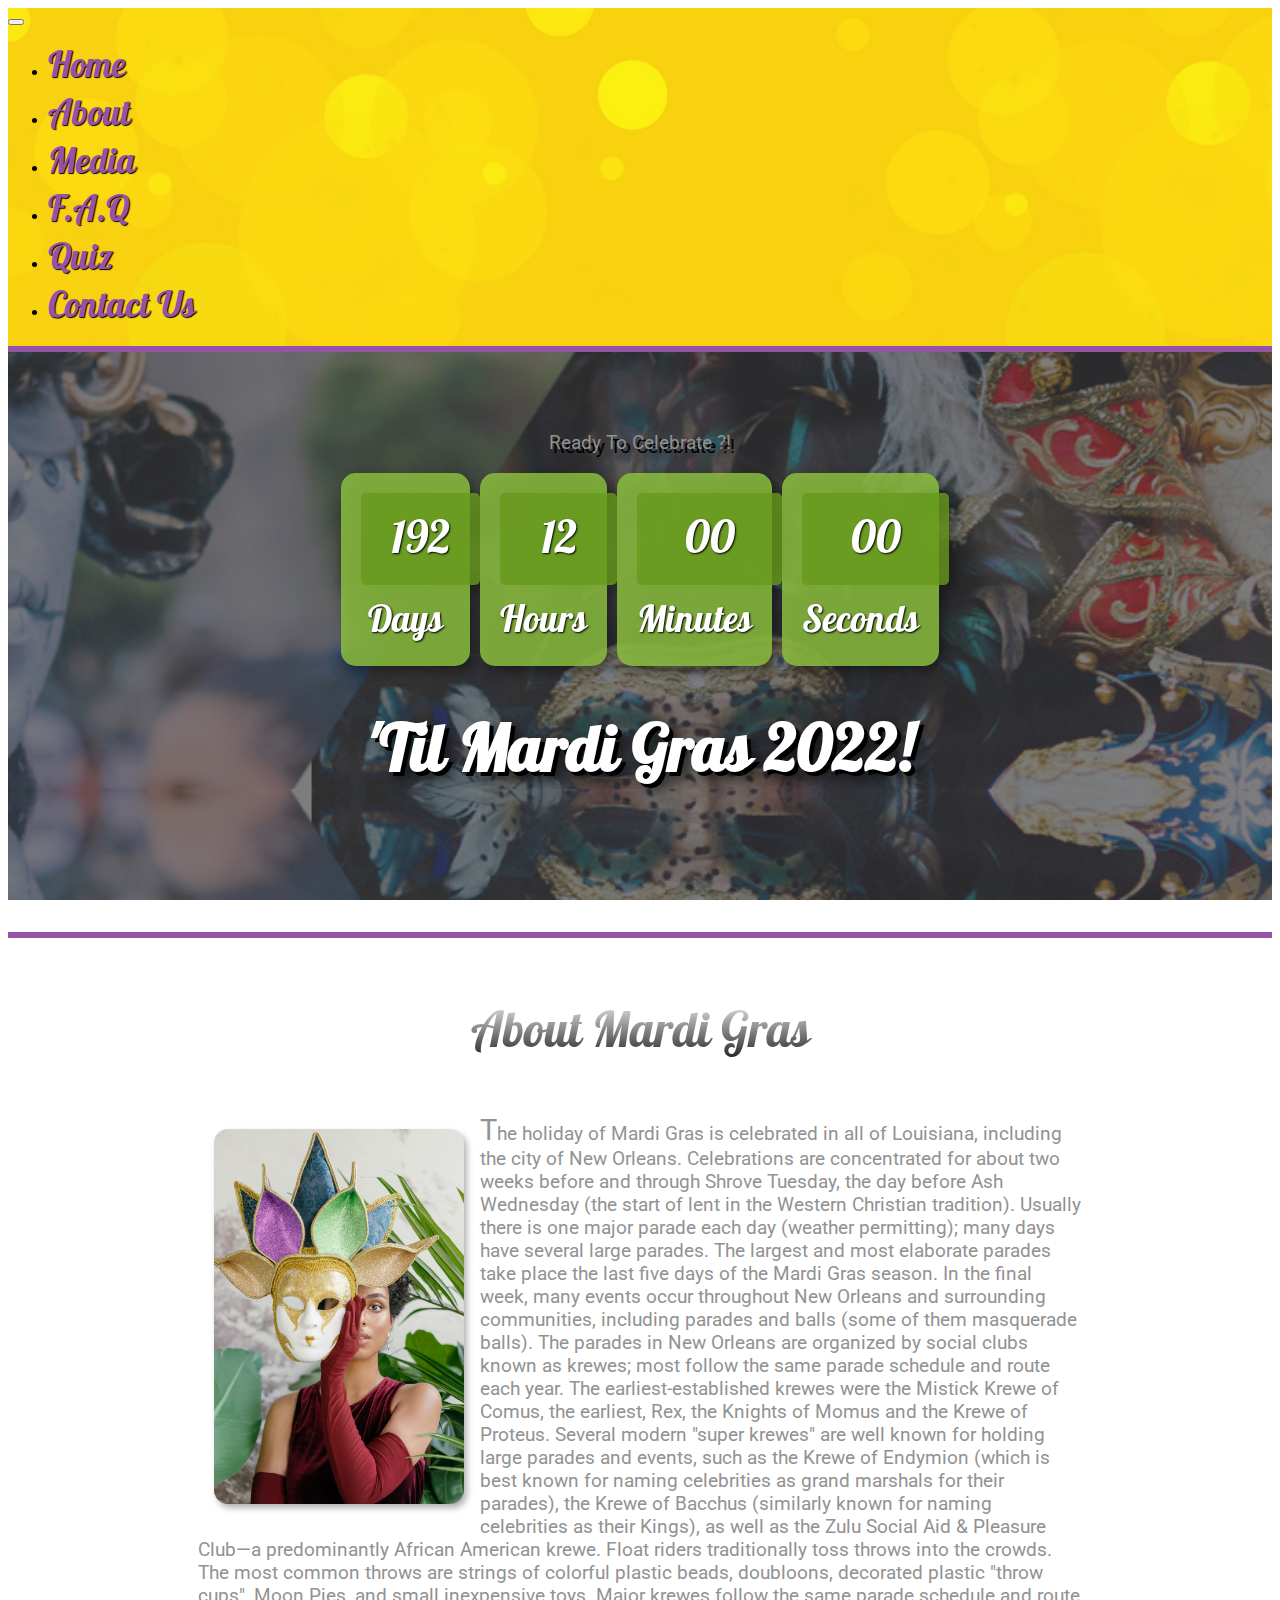
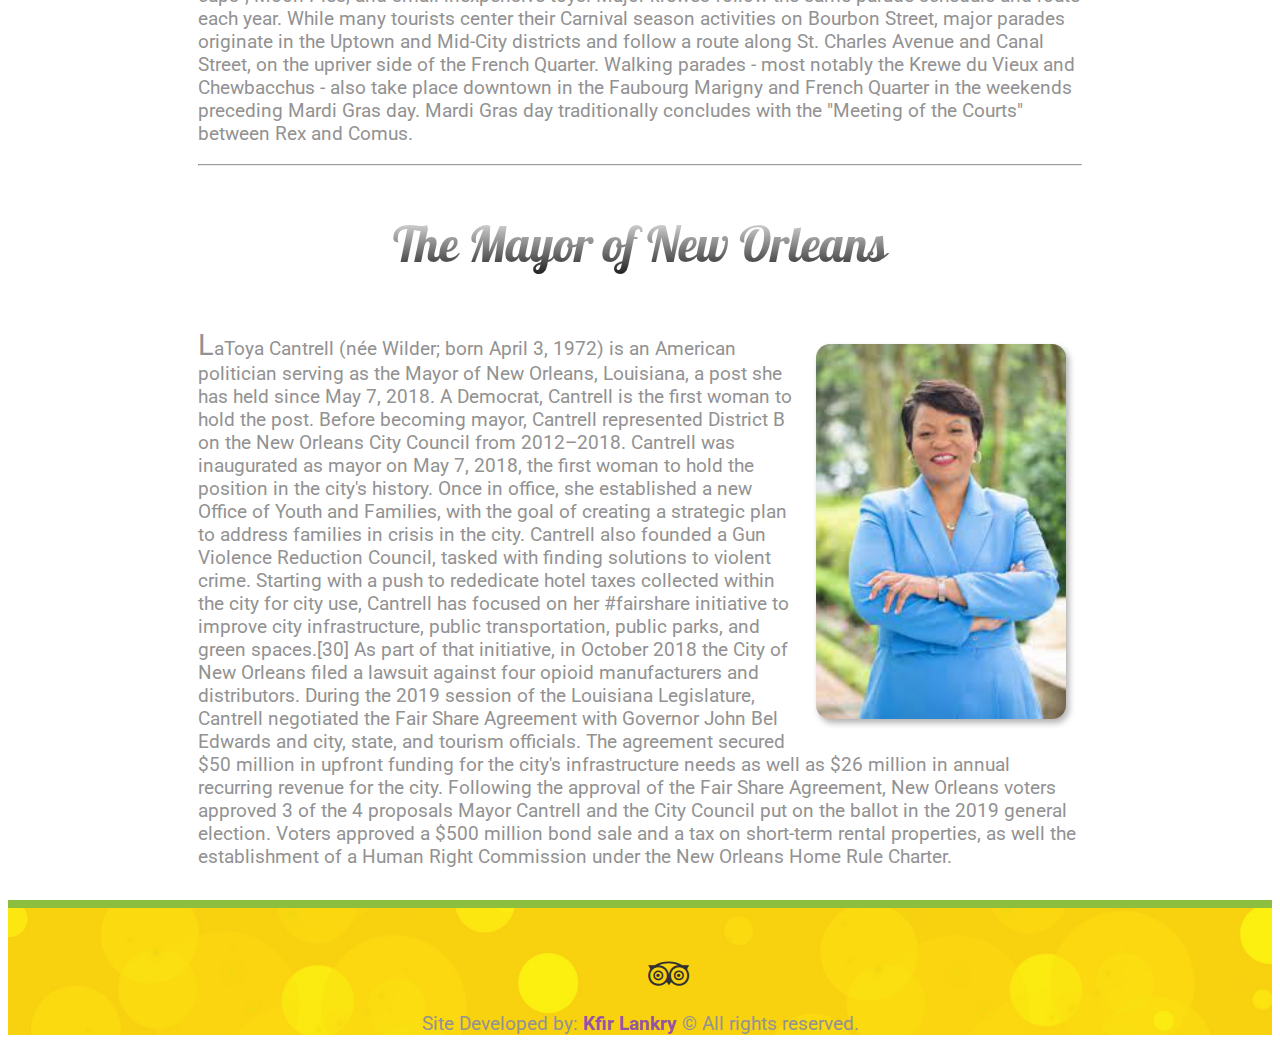
<file: about.html>
<!DOCTYPE html>
<html lang="en">
  <head>
    <meta charset="UTF-8" />
    <meta http-equiv="X-UA-Compatible" content="IE=edge" />
    <meta name="viewport" content="width=device-width, initial-scale=1.0" />
    <meta property="og:title" content="MardiGras - New Orleans." />
    <meta property="og:type" content="Website" />
    <meta
      property="og:description"
      content="The holiday of Mardi Gras is celebrated in all of Louisiana, including the city of New Orleans."
    />
    <meta
      property="og:image"
      content="https://i.ibb.co/QPJbbGK/thumbnail.jpg"
    />
    <meta property="og:url" content="https://www.mardigrasneworleans.com/" />
    <meta name="theme-color" content="#9453a6" />
    <link
      href="https://cdn.jsdelivr.net/npm/bootstrap@5.1.3/dist/css/bootstrap.min.css"
      rel="stylesheet"
      integrity="sha384-1BmE4kWBq78iYhFldvKuhfTAU6auU8tT94WrHftjDbrCEXSU1oBoqyl2QvZ6jIW3"
      crossorigin="anonymous"
    />
    <link rel="preconnect" href="https://fonts.googleapis.com" />
    <link rel="preconnect" href="https://fonts.gstatic.com" crossorigin />
    <link
      href="https://fonts.googleapis.com/css2?family=Henny+Penny&family=Pattaya&family=Roboto:wght@400;900&display=swap"
      rel="stylesheet"
    />
    <link
      rel="stylesheet"
      href="https://cdnjs.cloudflare.com/ajax/libs/font-awesome/6.1.1/css/all.min.css"
      integrity="sha512-KfkfwYDsLkIlwQp6LFnl8zNdLGxu9YAA1QvwINks4PhcElQSvqcyVLLD9aMhXd13uQjoXtEKNosOWaZqXgel0g=="
      crossorigin="anonymous"
      referrerpolicy="no-referrer"
    />
    <link
      rel="stylesheet"
      href="https://cdnjs.cloudflare.com/ajax/libs/animate.css/4.1.1/animate.min.css"
    />
    <link
      rel="stylesheet"
      href="https://maxcdn.bootstrapcdn.com/font-awesome/4.5.0/css/font-awesome.min.css"
    />
    <link rel="stylesheet" href="css/counter.css" />
    <link rel="stylesheet" href="css/about.css" />
    <link rel="icon" href="favicon.ico" type="image/x-icon" />
    <title>Mardi Gras | About</title>
  </head>

  <body class="d-flex flex-column min-vh-100">
    <!-- Navigator Bar -->
    <nav class="navbar navbar-expand-md navbar-dark bg-dark">
      <a href="index.html"
        ><img class="mardi_logo" src="images/mardi_logo.png" alt="Logo"
      /></a>
      <div class="container-fluid">
        <button
          class="navbar-toggler"
          type="button"
          data-bs-toggle="collapse"
          data-bs-target="#navbarSupportedContent"
          aria-controls="navbarSupportedContent"
          aria-expanded="false"
          aria-label="Toggle navigation"
        >
          <span class="navbar-toggler-icon"></span>
        </button>
        <div class="collapse navbar-collapse" id="navbarSupportedContent">
          <ul class="navbar-nav me-auto mb-2 mb-md-0 mx-auto nav-title">
            <li class="nav-item mx-3">
              <a class="nav-link link-color1" href="./index.html">Home</a>
            </li>
            <li class="nav-item mx-3">
              <a class="nav-link link-color2" href="./about.html">About</a>
            </li>
            <li class="nav-item mx-3">
              <a class="nav-link link-color3" href="./media.html">Media</a>
            </li>
            <li class="nav-item mx-3">
              <a class="nav-link link-color4" href="./faq.html">F.A.Q</a>
            </li>
            <li class="nav-item mx-3">
              <a class="nav-link link-color5" href="./quiz.html">Quiz</a>
            </li>
            <li class="nav-item mx-3">
              <a class="nav-link link-color5" href="./contact.html"
                >Contact Us</a
              >
            </li>
          </ul>
        </div>
      </div>
    </nav>

    <div class="counter">
      <p class="pb-3 text-white text_sahdow">Ready To Celebrate ?!</p>
      <div id="clockdiv">
        <div>
          <span class="days"></span>
          <div class="smalltext">Days</div>
        </div>
        <div>
          <span class="hours"></span>
          <div class="smalltext">Hours</div>
        </div>
        <div>
          <span class="minutes"></span>
          <div class="smalltext">Minutes</div>
        </div>
        <div>
          <span class="seconds"></span>
          <div class="smalltext">Seconds</div>
        </div>
        <h1 class="countdown_title text-white text_sahdow">
          'Til Mardi Gras 2022!
        </h1>
      </div>
    </div>

    <!-- About -->
    <section id="about">
      <p class="h1_id title_lines pt-4 pb-2"><span>About Mardi Gras</span></p>
      <div class="row">
        <div class="about-box col-lg-12">
          <img class="about_img" src="images/aboutimg1.jpg" alt="Image" />
          <p class="p_about firstletter text_align">
            The holiday of Mardi Gras is celebrated in all of Louisiana,
            including the city of New Orleans. Celebrations are concentrated for
            about two weeks before and through Shrove Tuesday, the day before
            Ash Wednesday (the start of lent in the Western Christian
            tradition). Usually there is one major parade each day (weather
            permitting); many days have several large parades. The largest and
            most elaborate parades take place the last five days of the Mardi
            Gras season. In the final week, many events occur throughout New
            Orleans and surrounding communities, including parades and balls
            (some of them masquerade balls). The parades in New Orleans are
            organized by social clubs known as krewes; most follow the same
            parade schedule and route each year. The earliest-established krewes
            were the Mistick Krewe of Comus, the earliest, Rex, the Knights of
            Momus and the Krewe of Proteus. Several modern "super krewes" are
            well known for holding large parades and events, such as the Krewe
            of Endymion (which is best known for naming celebrities as grand
            marshals for their parades), the Krewe of Bacchus (similarly known
            for naming celebrities as their Kings), as well as the Zulu Social
            Aid & Pleasure Club—a predominantly African American krewe. Float
            riders traditionally toss throws into the crowds. The most common
            throws are strings of colorful plastic beads, doubloons, decorated
            plastic "throw cups", Moon Pies, and small inexpensive toys. Major
            krewes follow the same parade schedule and route each year. While
            many tourists center their Carnival season activities on Bourbon
            Street, major parades originate in the Uptown and Mid-City districts
            and follow a route along St. Charles Avenue and Canal Street, on the
            upriver side of the French Quarter. Walking parades - most notably
            the Krewe du Vieux and Chewbacchus - also take place downtown in the
            Faubourg Marigny and French Quarter in the weekends preceding Mardi
            Gras day. Mardi Gras day traditionally concludes with the "Meeting
            of the Courts" between Rex and Comus.
          </p>
        </div>
      </div>
      <hr class="mt-5" />
      <p class="h1_id title_lines pt-4 pb-2">
        <span>The Mayor of New Orleans</span>
      </p>
      <div class="row">
        <div class="feature-box col-lg-12">
          <img
            class="about_img2"
            src="images/LaToyaCantrell.jfif"
            alt="Image"
          />
          <p class="p_about firstletter text_align">
            LaToya Cantrell (née Wilder; born April 3, 1972) is an American
            politician serving as the Mayor of New Orleans, Louisiana, a post
            she has held since May 7, 2018. A Democrat, Cantrell is the first
            woman to hold the post. Before becoming mayor, Cantrell represented
            District B on the New Orleans City Council from 2012–2018. Cantrell
            was inaugurated as mayor on May 7, 2018, the first woman to hold the
            position in the city's history. Once in office, she established a
            new Office of Youth and Families, with the goal of creating a
            strategic plan to address families in crisis in the city. Cantrell
            also founded a Gun Violence Reduction Council, tasked with finding
            solutions to violent crime. Starting with a push to rededicate hotel
            taxes collected within the city for city use, Cantrell has focused
            on her #fairshare initiative to improve city infrastructure, public
            transportation, public parks, and green spaces.[30] As part of that
            initiative, in October 2018 the City of New Orleans filed a lawsuit
            against four opioid manufacturers and distributors. During the 2019
            session of the Louisiana Legislature, Cantrell negotiated the Fair
            Share Agreement with Governor John Bel Edwards and city, state, and
            tourism officials. The agreement secured $50 million in upfront
            funding for the city's infrastructure needs as well as $26 million
            in annual recurring revenue for the city. Following the approval of
            the Fair Share Agreement, New Orleans voters approved 3 of the 4
            proposals Mayor Cantrell and the City Council put on the ballot in
            the 2019 general election. Voters approved a $500 million bond sale
            and a tax on short-term rental properties, as well the establishment
            of a Human Right Commission under the New Orleans Home Rule Charter.
          </p>
        </div>
      </div>
    </section>

    <!-- Footer Wave -->

    <div class="footerwave">
      <!-- <img class="wave" src="images/yellow_wave.svg" alt="Image"> -->
    </div>

    <!-- Footer -->
    <footer class="footer pb-4 mt-auto">
      <a
        class="link"
        target="_blank"
        href="https://www.facebook.com/MardiGrasNewOrleans"
        ><i class="socials fab fa-facebook fa-2x px-1"></i
      ></a>
      <a
        class="link"
        target="_blank"
        href="https://www.instagram.com/mardigrasneworleans/"
        ><i class="socials fab fa-instagram fa-2x px-1"></i
      ></a>
      <a class="link" target="_blank" href="https://twitter.com/MardiGrasNOLA"
        ><i class="socials fab fa-twitter fa-2x px-1"></i
      ></a>
      <a
        class="link"
        target="_blank"
        href="https://www.tripadvisor.com/Profile/MardiGrasNOLA"
        ><i class="socials fa fa-tripadvisor fa-2x px-1"></i
      ></a>
      <a
        class="link"
        target="_blank"
        href="mailto:press@mardigrasneworleans.com"
        ><i class="socials fas fa-envelope fa-2x px-1 mb-4"></i
      ></a>
      <p class="text-black">
        Site Developed by:
        <strong>
          <a href="https://kfirlankry.netlify.app/" target="_blank"
            >Kfir Lankry</a
          ></strong
        >
        © All rights reserved.
      </p>
    </footer>

    <!-- Back To Top Btn -->
    <button onclick="topFunction()" id="myBtn" title="Go to top">
      <i class="fa-solid fa-angle-up fa-1x"></i>
    </button>

    <!-- Javascript -->
    <script
      src="https://cdn.jsdelivr.net/npm/bootstrap@5.1.3/dist/js/bootstrap.bundle.min.js"
      integrity="sha384-ka7Sk0Gln4gmtz2MlQnikT1wXgYsOg+OMhuP+IlRH9sENBO0LRn5q+8nbTov4+1p"
      crossorigin="anonymous"
    ></script>
    <script src="js/counter.js"></script>
    <script src="js/backtotop.js"></script>
  </body>
</html>
</file>
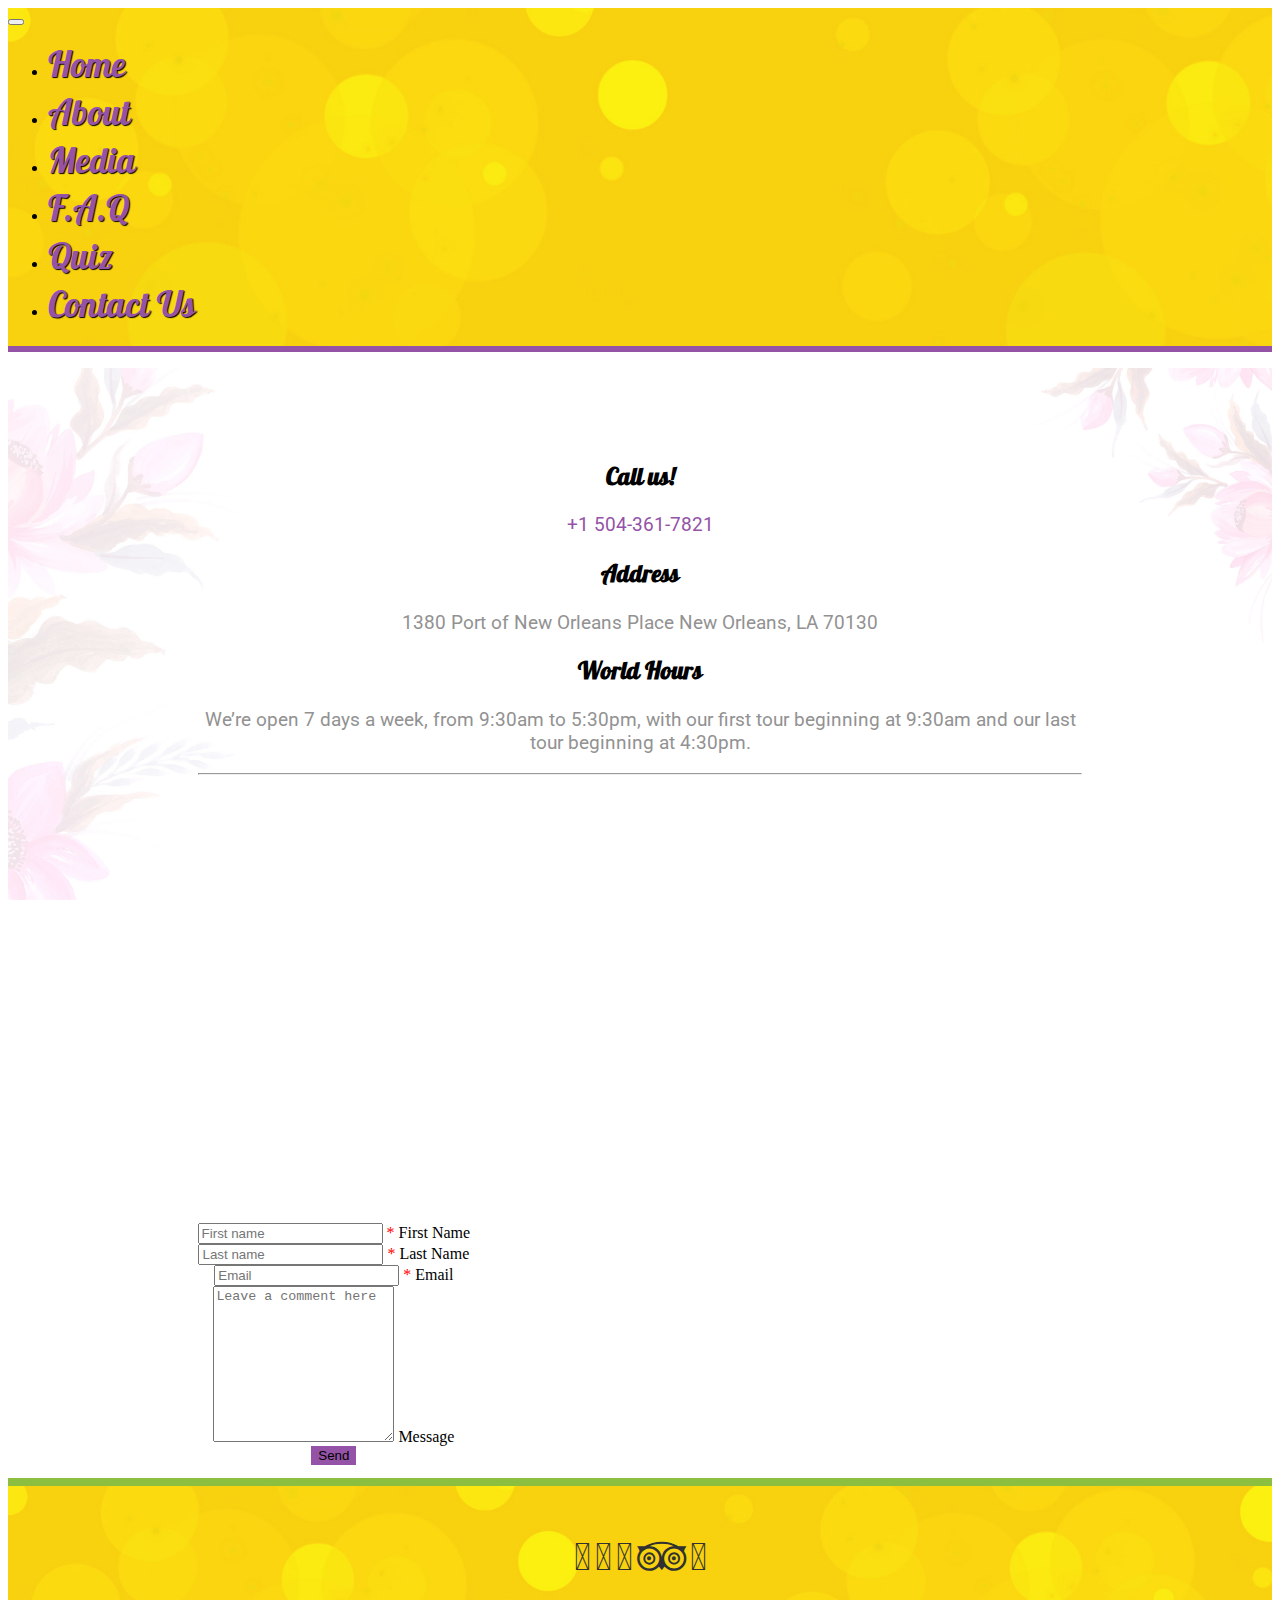
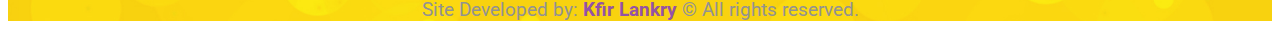
<file: contact.html>
<!DOCTYPE html>
<html lang="en">

<head>
    <meta charset="UTF-8" />
    <meta http-equiv="X-UA-Compatible" content="IE=edge" />
    <meta name="viewport" content="width=device-width, initial-scale=1.0" />
    <meta property="og:title" content="MardiGras - New Orleans.">
    <meta property="og:type" content="Website" />
    <meta property="og:description"
        content="The holiday of Mardi Gras is celebrated in all of Louisiana, including the city of New Orleans.">
    <meta property="og:image" content="https://i.ibb.co/Js1khrZ/thumbnail.jpg">
    <meta property="og:url" content="https://www.mardigrasneworleans.com/">
    <meta name="theme-color" content="#9453a6" />
    <link href="https://cdn.jsdelivr.net/npm/bootstrap@5.1.3/dist/css/bootstrap.min.css" rel="stylesheet"
        integrity="sha384-1BmE4kWBq78iYhFldvKuhfTAU6auU8tT94WrHftjDbrCEXSU1oBoqyl2QvZ6jIW3" crossorigin="anonymous" />
    <link rel="preconnect" href="https://fonts.googleapis.com">
    <link rel="preconnect" href="https://fonts.gstatic.com" crossorigin>
    <link
        href="https://fonts.googleapis.com/css2?family=Henny+Penny&family=Pattaya&family=Roboto:wght@400;900&display=swap"
        rel="stylesheet">
    <link rel="stylesheet" href="https://cdnjs.cloudflare.com/ajax/libs/font-awesome/6.1.1/css/all.min.css"
        integrity="sha512-KfkfwYDsLkIlwQp6LFnl8zNdLGxu9YAA1QvwINks4PhcElQSvqcyVLLD9aMhXd13uQjoXtEKNosOWaZqXgel0g=="
        crossorigin="anonymous" referrerpolicy="no-referrer" />
    <link rel="stylesheet" href="https://cdnjs.cloudflare.com/ajax/libs/animate.css/4.1.1/animate.min.css" />
    <link rel="stylesheet" href="https://maxcdn.bootstrapcdn.com/font-awesome/4.5.0/css/font-awesome.min.css">
    <link rel="stylesheet" href="css/contact.css" />
    <link rel="icon" href="favicon.ico" type="image/x-icon">
    <title>Mardi Gras | Contact Us</title>
</head>

<body class="d-flex flex-column min-vh-100">
    <!-- Navigator Bar -->
    <nav class="navbar navbar-expand-md navbar-dark bg-dark">
        <a href="index.html"><img class="mardi_logo" src="images/mardi_logo.png" alt="Logo"></a>
        <div class="container-fluid">
            <button class="navbar-toggler" type="button" data-bs-toggle="collapse"
                data-bs-target="#navbarSupportedContent" aria-controls="navbarSupportedContent" aria-expanded="false"
                aria-label="Toggle navigation">
                <span class="navbar-toggler-icon"></span>
            </button>
            <div class="collapse navbar-collapse" id="navbarSupportedContent">
                <ul class="navbar-nav me-auto mb-2 mb-md-0 mx-auto nav-title">
                    <li class="nav-item mx-3">
                        <a class="nav-link link-color1" href="./index.html">Home</a>
                    </li>
                    <li class="nav-item mx-3">
                        <a class="nav-link link-color2" href="./about.html">About</a>
                    </li>
                    <li class="nav-item mx-3">
                        <a class="nav-link link-color3" href="./media.html">Media</a>
                    </li>
                    <li class="nav-item mx-3">
                        <a class="nav-link link-color4" href="./faq.html">F.A.Q</a>
                    </li>
                    <li class="nav-item mx-3">
                        <a class="nav-link link-color5" href="./quiz.html">Quiz</a>
                    </li>
                    <li class="nav-item mx-3">
                        <a class="nav-link link-color5" href="./contact.html">Contact Us</a>
                    </li>
                </ul>
            </div>
        </div>
    </nav>


    <!-- Other Ways to Contact -->
    <section id="contact" class="pb-5">
        <div class="container">
            <div class="contactfeatures text_align">
                <div class="contact_form pt-5">
                    <div class="row">
                        <div class="col-lg-4 col-md-6 col-sm-12 pb-4">
                            <h1><i class="fa-solid fa-phone"></i></h1>
                            <h2>Call us!</h2>
                            <a href="tel:+1 504-361-7821">+1 504-361-7821</a>
                        </div>
                        <div class="col-lg-4 col-md-6 col-sm-12">
                            <h1><i class="fa-solid fa-location-dot"></i></h1>
                            <h2>Address</h2>
                            <p>1380 Port of New Orleans Place
                                New Orleans, LA 70130</p>
                        </div>
                        <div class="col-lg-4 col-md-12 col-sm-12">
                            <h1><i class="fa-solid fa-regular fa-clock"></i></h1>
                            <h2>World Hours</h2>
                            <p>
                                We’re open 7 days a week, from 9:30am to 5:30pm, with our first tour beginning at 9:30am
                                and our last tour beginning at 4:30pm.
                            </p>
                        </div>
                    </div>
                </div>
            </div>
        </div>

        <hr>

        <!-- Contact form -->
        <div class="container pb-5 pt-2">
            <div class="row">
                <div class="map col-lg-6 col-md-12 pt-4">
                    <iframe class="googlemap"
                        src="https://www.google.com/maps/embed?pb=!1m18!1m12!1m3!1d3456.8597823910904!2d-90.071343684887!3d29.954711581915166!2m3!1f0!2f0!3f0!3m2!1i1024!2i768!4f13.1!3m3!1m2!1s0x8620a611d6a2855d%3A0xb6d817d06be158bd!2sBourbon%20St%2C%20New%20Orleans%2C%20LA%2C%20USA!5e0!3m2!1sen!2sil!4v1651733132866!5m2!1sen!2sil"
                        width="600" height="460" style="border:0;" allowfullscreen="" loading="lazy"
                        referrerpolicy="no-referrer-when-downgrade"></iframe>
                </div>
                <hr class="responsive_hr mt-5">
                <div class="contact-box col-lg-6 col-md-12">
                    <div class="container">
                        <form action="" class="mt-4">
                            <div class="form-floating mb-3 ">
                                <input type="text" class="form-control firstname" id="floatingInput"
                                    placeholder="First name" required>
                                <label for="floatingInput"><span class="red_color">*</span> First Name</label>
                            </div>
                            <div class="form-floating mb-3 ">
                                <input type="text" class="form-control lastname" id="floatingInput"
                                    placeholder="Last name" required>
                                <label for="floatingInput"><span class="red_color">*</span> Last Name</label>
                            </div>
                            <div class="form-floating">
                                <input type="email" class="form-control" id="floatingEmail" placeholder="Email">
                                <label for="floatingEmail"><span class="red_color">*</span> Email</label>
                            </div>
                            <div class="form-floating">
                                <textarea id="text" class="form-control text_area_height mt-4"
                                    placeholder="Leave a comment here" id="floatingTextarea2"></textarea>
                                <label for="floatingTextarea2">Message</label>
                            </div>
                            <button id="submit" type="button" onclick="contactClick(event)"
                                class="btn _btn btn-primary mt-4 w-100">Send</button>
                        </form>
                    </div>
                </div>
            </div>
    </section>
    </div>

    <!-- Footer -->
    <footer class="footer pb-4 mt-auto">
        <a class="link" target="_blank" href="https://www.facebook.com/MardiGrasNewOrleans"><i
                class="socials fab fa-facebook fa-2x px-1"></i></a>
        <a class="link" target="_blank" href="https://www.instagram.com/mardigrasneworleans/"><i
                class="socials fab fa-instagram fa-2x px-1"></i></a>
        <a class="link" target="_blank" href="https://twitter.com/MardiGrasNOLA"><i
                class="socials fab fa-twitter fa-2x px-1"></i></a>
        <a class="link" target="_blank" href="https://www.tripadvisor.com/Profile/MardiGrasNOLA"><i
                class="socials fa fa-tripadvisor fa-2x px-1"></i></a>
        <a class="link" target="_blank" href="mailto:press@mardigrasneworleans.com"><i
                class="socials fas fa-envelope fa-2x px-1 mb-4"></i></a>
        <p class="text-black">Site Developed by: <strong> <a href="https://kfirlankry.netlify.app/" target="_blank">Kfir
                    Lankry</a></strong> © All rights reserved.</p>
    </footer>
    <!-- Back To Top Btn -->
    <button onclick="topFunction()" id="myBtn" title="Go to top">
        <i class="fa-solid fa-angle-up fa-1x"></i>
    </button>

    <!-- Javascript -->
    <script src="https://cdn.jsdelivr.net/npm/bootstrap@5.1.3/dist/js/bootstrap.bundle.min.js"
        integrity="sha384-ka7Sk0Gln4gmtz2MlQnikT1wXgYsOg+OMhuP+IlRH9sENBO0LRn5q+8nbTov4+1p"
        crossorigin="anonymous"></script>

    <script src="js/contact.js"></script>
    <script src="js/backtotop.js"></script>
</body>

</html>
</file>
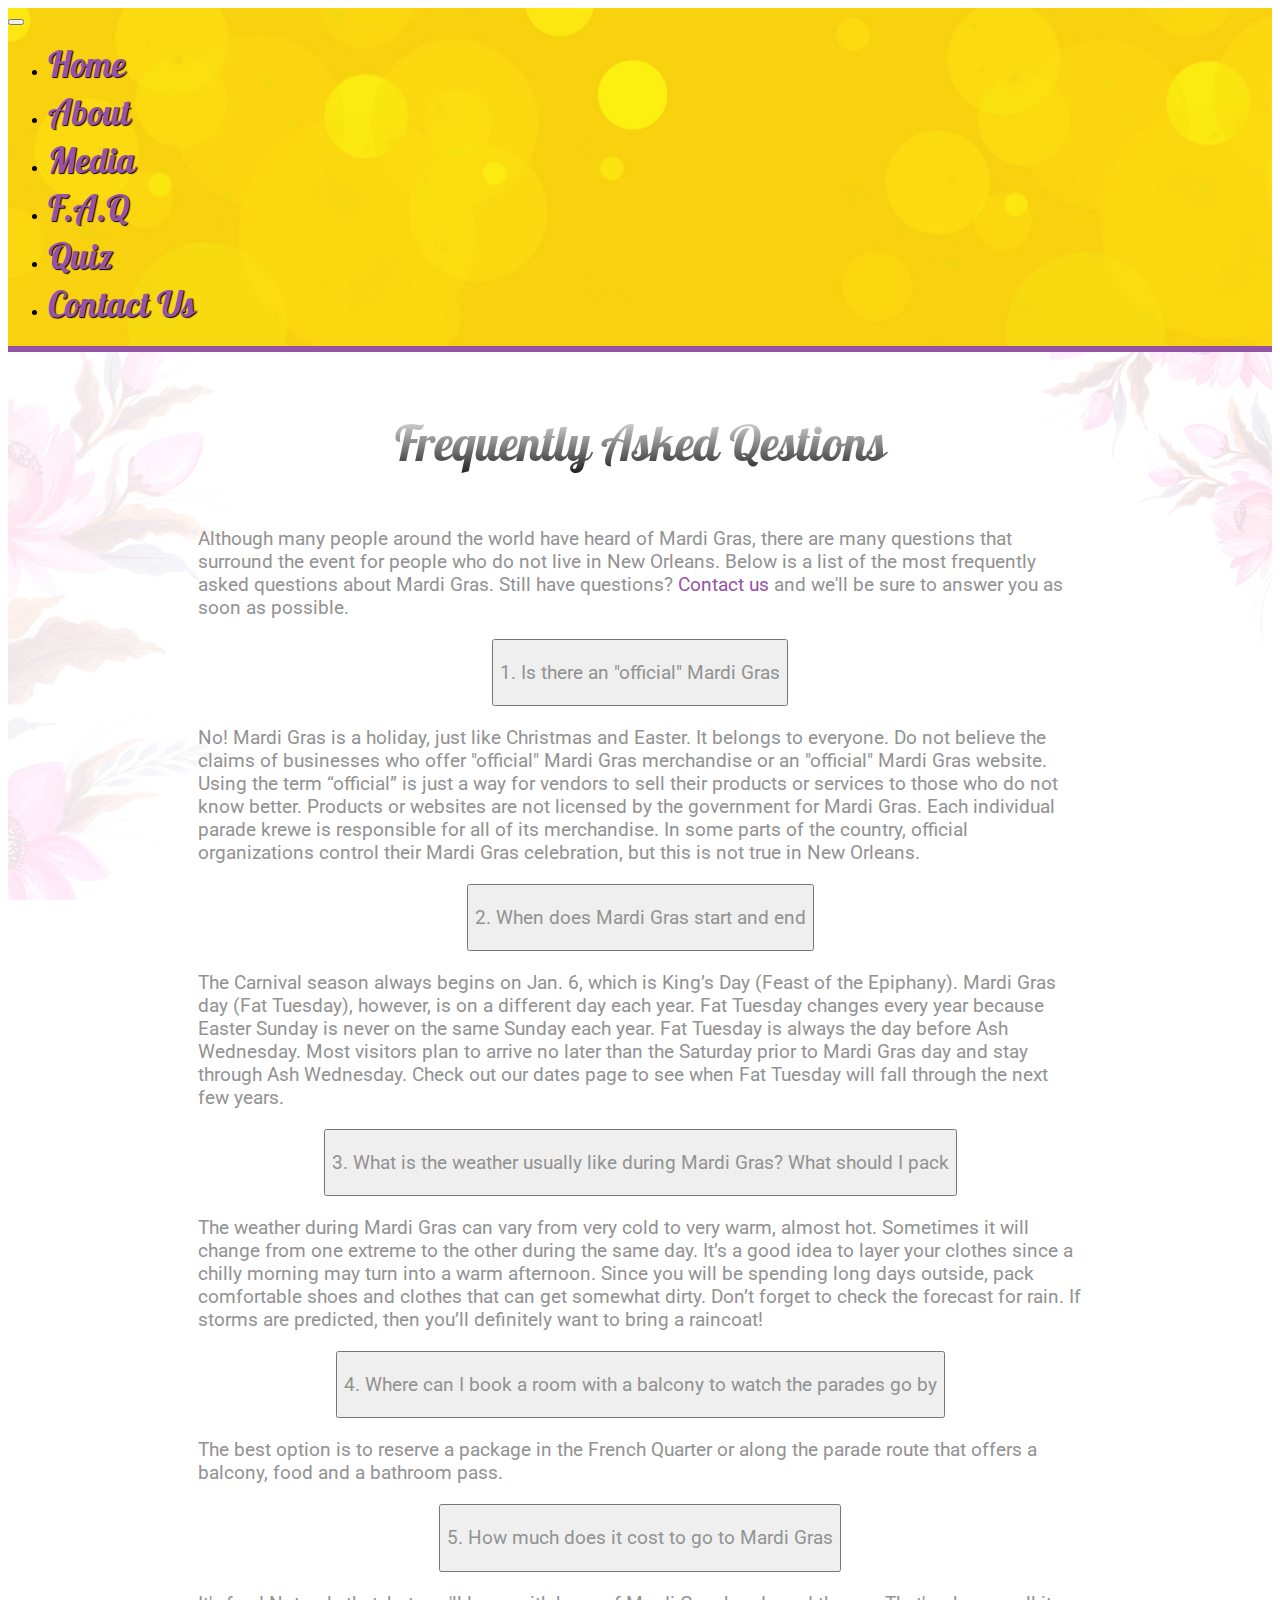
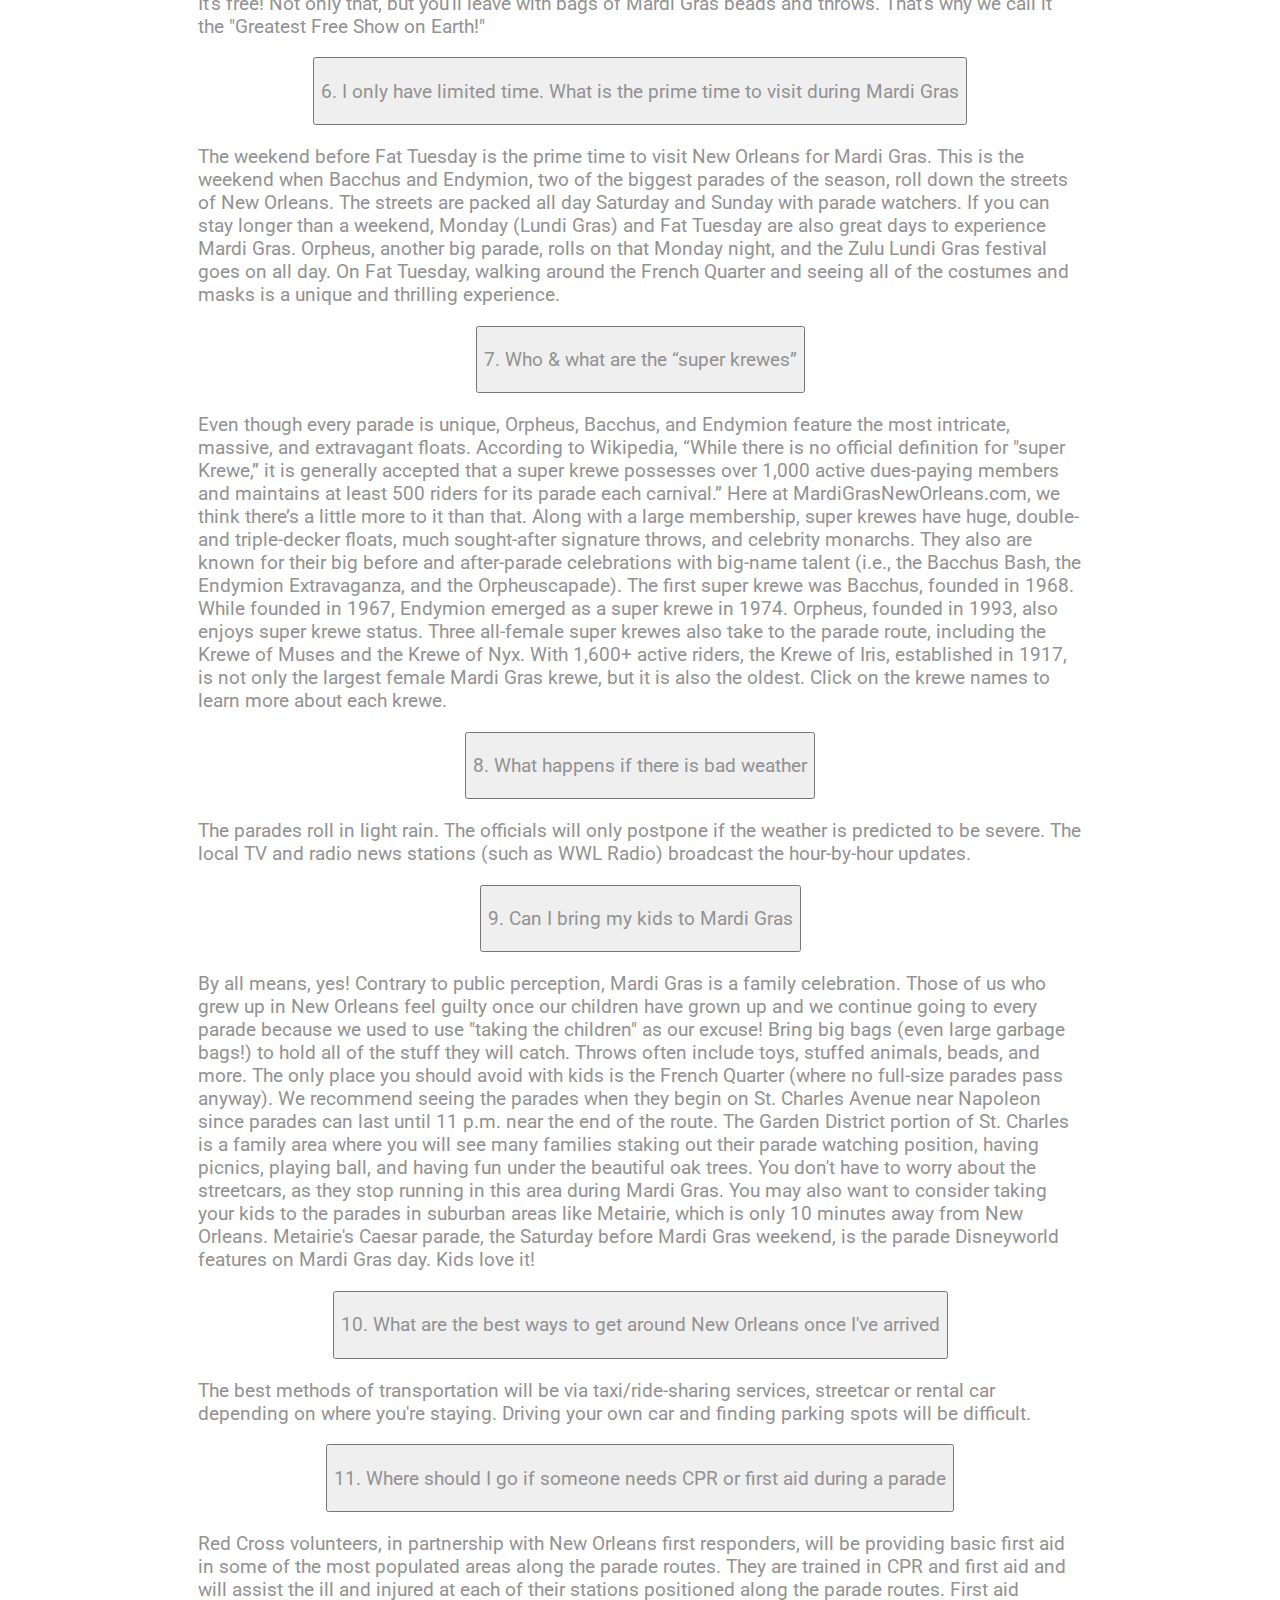
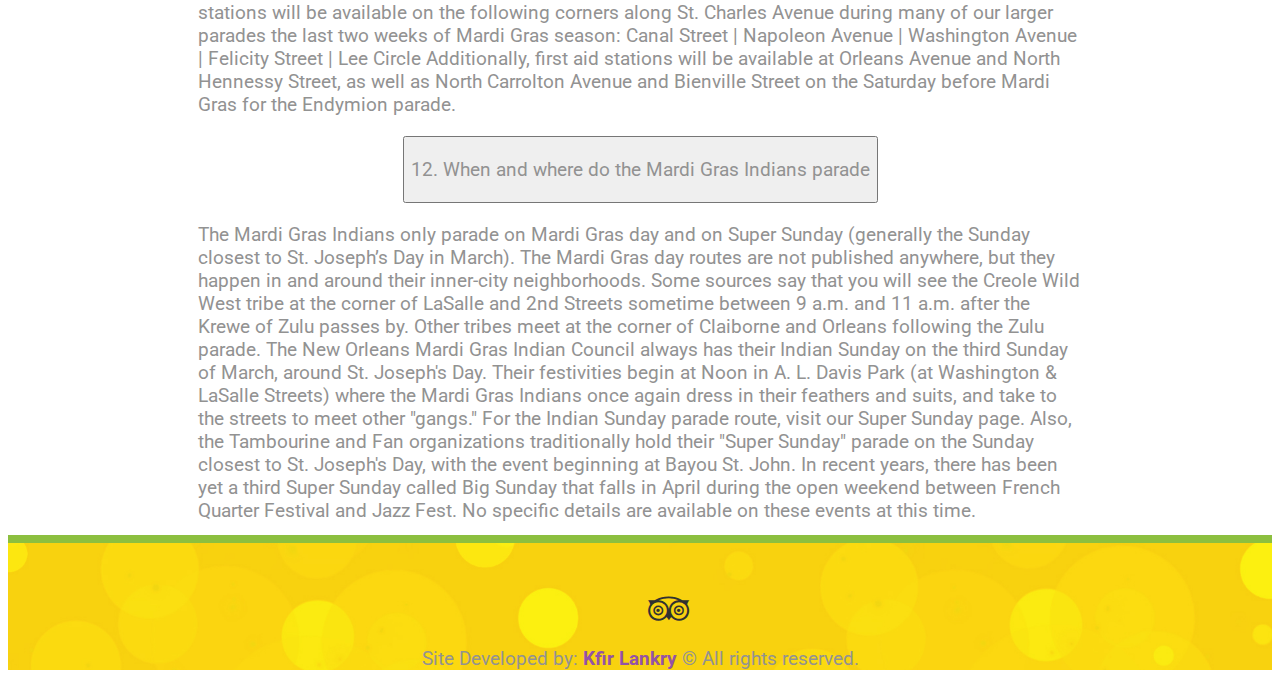
<file: faq.html>
<!DOCTYPE html>
<html lang="en">

<head>
  <meta charset="UTF-8" />
  <meta http-equiv="X-UA-Compatible" content="IE=edge" />
  <meta name="viewport" content="width=device-width, initial-scale=1.0" />
  <meta property="og:title" content="MardiGras - New Orleans.">
  <meta property="og:type" content="Website" />
  <meta property="og:description"
    content="The holiday of Mardi Gras is celebrated in all of Louisiana, including the city of New Orleans.">
  <meta property="og:image" content="https://i.ibb.co/QPJbbGK/thumbnail.jpg">
  <meta property="og:url" content="https://www.mardigrasneworleans.com/">
  <meta name="theme-color" content="#9453a6" />
  <link href="https://cdn.jsdelivr.net/npm/bootstrap@5.1.3/dist/css/bootstrap.min.css" rel="stylesheet"
    integrity="sha384-1BmE4kWBq78iYhFldvKuhfTAU6auU8tT94WrHftjDbrCEXSU1oBoqyl2QvZ6jIW3" crossorigin="anonymous" />
  <link rel="preconnect" href="https://fonts.googleapis.com">
  <link rel="preconnect" href="https://fonts.gstatic.com" crossorigin>
  <link
    href="https://fonts.googleapis.com/css2?family=Henny+Penny&family=Pattaya&family=Roboto:wght@400;900&display=swap"
    rel="stylesheet">
  <link rel="stylesheet" href="https://cdnjs.cloudflare.com/ajax/libs/font-awesome/6.1.1/css/all.min.css"
    integrity="sha512-KfkfwYDsLkIlwQp6LFnl8zNdLGxu9YAA1QvwINks4PhcElQSvqcyVLLD9aMhXd13uQjoXtEKNosOWaZqXgel0g=="
    crossorigin="anonymous" referrerpolicy="no-referrer" />
  <link rel="stylesheet" href="https://cdnjs.cloudflare.com/ajax/libs/animate.css/4.1.1/animate.min.css" />
  <link rel="stylesheet" href="https://maxcdn.bootstrapcdn.com/font-awesome/4.5.0/css/font-awesome.min.css">
  <link rel="stylesheet" href="css/faq.css" />
  <link rel="icon" href="favicon.ico" type="image/x-icon">
  <title>Mardi Gras | F.A.Q</title>
</head>

<body class="d-flex flex-column min-vh-100">
  <!-- Navigator Bar -->
  <nav class="navbar navbar-expand-md navbar-dark bg-dark">
    <a href="index.html"><img class="mardi_logo" src="images/mardi_logo.png" alt="Logo"></a>
    <div class="container-fluid">
      <button class="navbar-toggler" type="button" data-bs-toggle="collapse" data-bs-target="#navbarSupportedContent"
        aria-controls="navbarSupportedContent" aria-expanded="false" aria-label="Toggle navigation">
        <span class="navbar-toggler-icon"></span>
      </button>
      <div class="collapse navbar-collapse" id="navbarSupportedContent">
        <ul class="navbar-nav me-auto mb-2 mb-md-0 mx-auto nav-title">
          <li class="nav-item mx-3">
            <a class="nav-link link-color1" href="./index.html">Home</a>
          </li>
          <li class="nav-item mx-3">
            <a class="nav-link link-color2" href="./about.html">About</a>
          </li>
          <li class="nav-item mx-3">
            <a class="nav-link link-color3" href="./media.html">Media</a>
          </li>
          <li class="nav-item mx-3">
            <a class="nav-link link-color4" href="./faq.html">F.A.Q</a>
          </li>
          <li class="nav-item mx-3">
            <a class="nav-link link-color5" href="./quiz.html">Quiz</a>
          </li>
          <li class="nav-item mx-3">
            <a class="nav-link link-color5" href="./contact.html">Contact Us</a>
          </li>
        </ul>
      </div>
    </div>
  </nav>



  <!-- FAQ Accordion -->
  <section id="faq" class="pb-5">
    <p class="h1_id title_lines pt-4 pb-2"><span>Frequently Asked Qestions</span></p>
    <p class="text_align grey_color">Although many people around the world have heard of Mardi
      Gras, there are many
      questions that surround the event
      for people who do not live in New Orleans. Below is a list of the most frequently asked questions about Mardi
      Gras. Still have questions? <a href="contact.html">Contact us</a> and we'll be sure to answer you as soon as
      possible.</p>
    <div class="row">
      <div class="faq-box col-lg-12">

        <div class="accordion .accordion-flush" id="accordionFlushExample">
          <div class="accordion-item">
            <h2 class="accordion-header" id="flush-headingOne">
              <button class="accordion-button collapsed" type="button" data-bs-toggle="collapse"
                data-bs-target="#flush-collapseOne" aria-expanded="false" aria-controls="flush-collapseOne">
                <p> 1. Is there an "official" Mardi Gras <i class="fa-regular fa-circle-question"></i></p>
              </button>
            </h2>
            <div id="flush-collapseOne" class="accordion-collapse collapse" aria-labelledby="flush-headingOne"
              data-bs-parent="#accordionFlushExample">
              <div class="accordion-body text_align font_size grey_color">No!
                Mardi Gras is a holiday, just like Christmas and Easter. It belongs to everyone. Do not believe the
                claims of businesses who offer "official" Mardi Gras merchandise or an "official" Mardi Gras website.
                Using the term “official” is just a way for vendors to sell their products or services to those who do
                not know better. Products or websites are not licensed by the government for Mardi Gras. Each individual
                parade krewe is responsible for all of its merchandise. In some parts of the country, official
                organizations control their Mardi Gras celebration, but this is not true in New Orleans.

              </div>
            </div>
          </div>
          <div class="accordion-item">
            <h2 class="accordion-header" id="flush-headingTwo">
              <button class="accordion-button collapsed" type="button" data-bs-toggle="collapse"
                data-bs-target="#flush-collapseTwo" aria-expanded="false" aria-controls="flush-collapseTwo">
                <p>2. When does Mardi Gras start and end <i class="fa-regular fa-circle-question"></i></p>
              </button>
            </h2>
            <div id="flush-collapseTwo" class="accordion-collapse collapse" aria-labelledby="flush-headingTwo"
              data-bs-parent="#accordionFlushExample">
              <div class="accordion-body text_align font_size grey_color">
                The Carnival season always begins on Jan. 6, which is King’s Day (Feast of the Epiphany). Mardi Gras day
                (Fat Tuesday), however, is on a different day each year.

                Fat Tuesday changes every year because Easter Sunday is never on the same Sunday each year. Fat Tuesday
                is always the day before Ash Wednesday.

                Most visitors plan to arrive no later than the Saturday prior to Mardi Gras day and stay through Ash
                Wednesday. Check out our dates page to see when Fat Tuesday will fall through the next few years.</div>
            </div>
          </div>
          <div class="accordion-item">
            <h2 class="accordion-header" id="flush-headingThree">
              <button class="accordion-button collapsed" type="button" data-bs-toggle="collapse"
                data-bs-target="#flush-collapseThree" aria-expanded="false" aria-controls="flush-collapseThree">
                <p>3. What is the weather usually like during Mardi Gras? What should I pack <i
                    class="fa-regular fa-circle-question"></i></p>
              </button>
            </h2>
            <div id="flush-collapseThree" class="accordion-collapse collapse" aria-labelledby="flush-headingThree"
              data-bs-parent="#accordionFlushExample">
              <div class="accordion-body text_align font_size grey_color">The
                weather during Mardi Gras can vary from very cold to very warm, almost hot. Sometimes it will change
                from one extreme to the other during the same day. It’s a good idea to layer your clothes since a chilly
                morning may turn into a warm afternoon.

                Since you will be spending long days outside, pack comfortable shoes and clothes that can get somewhat
                dirty. Don’t forget to check the forecast for rain. If storms are predicted, then you’ll definitely want
                to bring a raincoat!</div>
            </div>
          </div>
          <div class="accordion-item">
            <h2 class="accordion-header" id="flush-headingFour">
              <button class="accordion-button collapsed" type="button" data-bs-toggle="collapse"
                data-bs-target="#flush-collapseFour" aria-expanded="false" aria-controls="flush-collapseFour">
                <p>4. Where can I book a room with a balcony to watch the parades go by <i
                    class="fa-regular fa-circle-question"></i></p>
              </button>
            </h2>
            <div id="flush-collapseFour" class="accordion-collapse collapse" aria-labelledby="flush-headingFour"
              data-bs-parent="#accordionFlushExample">
              <div class="accordion-body text_align font_size grey_color">The best
                option is to reserve a package in the French Quarter or along the parade route that offers a balcony,
                food and a bathroom pass.</div>
            </div>
          </div>
          <div class="accordion-item">
            <h2 class="accordion-header" id="flush-headingFive">
              <button class="accordion-button collapsed" type="button" data-bs-toggle="collapse"
                data-bs-target="#flush-collapseFive" aria-expanded="false" aria-controls="flush-collapseFive">
                <p>5. How much does it cost to go to Mardi Gras <i class="fa-regular fa-circle-question"></i></p>
              </button>
            </h2>
            <div id="flush-collapseFive" class="accordion-collapse collapse" aria-labelledby="flush-headingFive"
              data-bs-parent="#accordionFlushExample">
              <div class="accordion-body text_align font_size grey_color">It's
                free! Not only that, but you'll leave with bags of Mardi Gras beads and throws. That's why we call it
                the "Greatest Free Show on Earth!"</div>
            </div>
          </div>
          <div class="accordion-item">
            <h2 class="accordion-header" id="flush-headingSix">
              <button class="accordion-button collapsed" type="button" data-bs-toggle="collapse"
                data-bs-target="#flush-collapseSix" aria-expanded="false" aria-controls="flush-collapseSix">
                <p>6. I only have limited time. What is the prime time to visit during Mardi Gras <i
                    class="fa-regular fa-circle-question"></i></p>
              </button>
            </h2>
            <div id="flush-collapseSix" class="accordion-collapse collapse" aria-labelledby="flush-headingSix"
              data-bs-parent="#accordionFlushExample">
              <div class="accordion-body text_align font_size grey_color">The
                weekend before Fat Tuesday is the prime time to visit New Orleans for Mardi Gras. This is the weekend
                when Bacchus and Endymion, two of the biggest parades of the season, roll down the streets of New
                Orleans. The streets are packed all day Saturday and Sunday with parade watchers. If you can stay longer
                than a weekend, Monday (Lundi Gras) and Fat Tuesday are also great days to experience Mardi Gras.
                Orpheus, another big parade, rolls on that Monday night, and the Zulu Lundi Gras festival goes on all
                day. On Fat Tuesday, walking around the French Quarter and seeing all of the costumes and masks is a
                unique and thrilling experience.</div>
            </div>
          </div>
          <div class="accordion-item">
            <h2 class="accordion-header" id="flush-headingSeven">
              <button class="accordion-button collapsed" type="button" data-bs-toggle="collapse"
                data-bs-target="#flush-collapseSeven" aria-expanded="false" aria-controls="flush-collapseSeven">
                <p>7. Who & what are the “super krewes” <i class="fa-regular fa-circle-question"></i></p>
              </button>
            </h2>
            <div id="flush-collapseSeven" class="accordion-collapse collapse" aria-labelledby="flush-headingSeven"
              data-bs-parent="#accordionFlushExample">
              <div class="accordion-body text_align font_size grey_color">Even
                though every parade is unique, Orpheus, Bacchus, and Endymion feature the most intricate, massive, and
                extravagant floats.

                According to Wikipedia, “While there is no official definition for "super Krewe,” it is generally
                accepted that a super krewe possesses over 1,000 active dues-paying members and maintains at least 500
                riders for its parade each carnival.” Here at MardiGrasNewOrleans.com, we think there’s a little more to
                it than that.

                Along with a large membership, super krewes have huge, double- and triple-decker floats, much
                sought-after signature throws, and celebrity monarchs. They also are known for their big before and
                after-parade celebrations with big-name talent (i.e., the Bacchus Bash, the Endymion Extravaganza, and
                the Orpheuscapade).

                The first super krewe was Bacchus, founded in 1968. While founded in 1967, Endymion emerged as a super
                krewe in 1974. Orpheus, founded in 1993, also enjoys super krewe status. Three all-female super krewes
                also take to the parade route, including the Krewe of Muses and the Krewe of Nyx. With 1,600+ active
                riders, the Krewe of Iris, established in 1917, is not only the largest female Mardi Gras krewe, but it
                is also the oldest.

                Click on the krewe names to learn more about each krewe.</div>
            </div>
          </div>
          <div class="accordion-item">
            <h2 class="accordion-header" id="flush-headingEight">
              <button class="accordion-button collapsed" type="button" data-bs-toggle="collapse"
                data-bs-target="#flush-collapseEight" aria-expanded="false" aria-controls="flush-collapseEight">
                <p>8. What happens if there is bad weather <i class="fa-regular fa-circle-question"></i></p>
              </button>
            </h2>
            <div id="flush-collapseEight" class="accordion-collapse collapse" aria-labelledby="flush-headingEight"
              data-bs-parent="#accordionFlushExample">
              <div class="accordion-body text_align font_size grey_color">The
                parades roll in light rain. The officials will only postpone if the weather is predicted to be severe.
                The local TV and radio news stations (such as WWL Radio) broadcast the hour-by-hour updates.</div>
            </div>
          </div>
          <div class="accordion-item">
            <h2 class="accordion-header" id="flush-headingNine">
              <button class="accordion-button collapsed" type="button" data-bs-toggle="collapse"
                data-bs-target="#flush-collapseNine" aria-expanded="false" aria-controls="flush-collapseNine">
                <p>9. Can I bring my kids to Mardi Gras <i class="fa-regular fa-circle-question"></i></p>
              </button>
            </h2>
            <div id="flush-collapseNine" class="accordion-collapse collapse" aria-labelledby="flush-headingNine"
              data-bs-parent="#accordionFlushExample">
              <div class="accordion-body text_align font_size grey_color">By all
                means, yes! Contrary to public perception, Mardi Gras is a family celebration. Those of us who grew up
                in New Orleans feel guilty once our children have grown up and we continue going to every parade because
                we used to use "taking the children" as our excuse! Bring big bags (even large garbage bags!) to hold
                all of the stuff they will catch. Throws often include toys, stuffed animals, beads, and more.

                The only place you should avoid with kids is the French Quarter (where no full-size parades pass
                anyway). We recommend seeing the parades when they begin on St. Charles Avenue near Napoleon since
                parades can last until 11 p.m. near the end of the route. The Garden District portion of St. Charles is
                a family area where you will see many families staking out their parade watching position, having
                picnics, playing ball, and having fun under the beautiful oak trees. You don't have to worry about the
                streetcars, as they stop running in this area during Mardi Gras.

                You may also want to consider taking your kids to the parades in suburban areas like Metairie, which is
                only 10 minutes away from New Orleans. Metairie's Caesar parade, the Saturday before Mardi Gras weekend,
                is the parade Disneyworld features on Mardi Gras day. Kids love it!</div>
            </div>
          </div>
          <div class="accordion-item">
            <h2 class="accordion-header" id="flush-headingTen">
              <button class="accordion-button collapsed" type="button" data-bs-toggle="collapse"
                data-bs-target="#flush-collapseTen" aria-expanded="false" aria-controls="flush-collapseTen">
                <p>10. What are the best ways to get around New Orleans once I've arrived <i
                    class="fa-regular fa-circle-question"></i></p>
              </button>
            </h2>
            <div id="flush-collapseTen" class="accordion-collapse collapse" aria-labelledby="flush-headingTen"
              data-bs-parent="#accordionFlushExample">
              <div class="accordion-body text_align font_size grey_color">The best
                methods of transportation will be via taxi/ride-sharing services, streetcar or rental car depending on
                where you're staying. Driving your own car and finding parking spots will be difficult.</div>
            </div>
          </div>
          <div class="accordion-item">
            <h2 class="accordion-header" id="flush-headingEleven">
              <button class="accordion-button collapsed" type="button" data-bs-toggle="collapse"
                data-bs-target="#flush-collapseEleven" aria-expanded="false" aria-controls="flush-collapseEleven">
                <p>11. Where should I go if someone needs CPR or first aid during a parade <i
                    class="fa-regular fa-circle-question"></i></p>
              </button>
            </h2>
            <div id="flush-collapseEleven" class="accordion-collapse collapse" aria-labelledby="flush-headingEleven"
              data-bs-parent="#accordionFlushExample">
              <div class="accordion-body text_align font_size grey_color">Red
                Cross volunteers, in partnership with New Orleans first responders, will be providing basic first aid in
                some of the most populated areas along the parade routes. They are trained in CPR and first aid and will
                assist the ill and injured at each of their stations positioned along the parade routes.

                First aid stations will be available on the following corners along St. Charles Avenue during many of
                our larger parades the last two weeks of Mardi Gras season:

                Canal Street | Napoleon Avenue | Washington Avenue | Felicity Street | Lee Circle
                Additionally, first aid stations will be available at Orleans Avenue and North Hennessy Street, as well
                as North Carrolton Avenue and Bienville Street on the Saturday before Mardi Gras for the Endymion
                parade.</div>
            </div>
          </div>
          <div class="accordion-item">
            <h2 class="accordion-header" id="flush-headingTwelve">
              <button class="accordion-button collapsed" type="button" data-bs-toggle="collapse"
                data-bs-target="#flush-collapseTwelve" aria-expanded="false" aria-controls="flush-collapseTwelve">
                <p>12. When and where do the Mardi Gras Indians parade <i class="fa-regular fa-circle-question"></i></p>
              </button>
            </h2>
            <div id="flush-collapseTwelve" class="accordion-collapse collapse" aria-labelledby="flush-headingTwelve"
              data-bs-parent="#accordionFlushExample">
              <div class="accordion-body text_align font_size grey_color">The
                Mardi Gras Indians only parade on Mardi Gras day and on Super Sunday (generally the Sunday closest to
                St. Joseph’s Day in March).

                The Mardi Gras day routes are not published anywhere, but they happen in and around their inner-city
                neighborhoods. Some sources say that you will see the Creole Wild West tribe at the corner of LaSalle
                and 2nd Streets sometime between 9 a.m. and 11 a.m. after the Krewe of Zulu passes by. Other tribes meet
                at the corner of Claiborne and Orleans following the Zulu parade.

                The New Orleans Mardi Gras Indian Council always has their Indian Sunday on the third Sunday of March,
                around St. Joseph's Day. Their festivities begin at Noon in A. L. Davis Park (at Washington & LaSalle
                Streets) where the Mardi Gras Indians once again dress in their feathers and suits, and take to the
                streets to meet other "gangs."

                For the Indian Sunday parade route, visit our Super Sunday page.

                Also, the Tambourine and Fan organizations traditionally hold their "Super Sunday" parade on the Sunday
                closest to St. Joseph's Day, with the event beginning at Bayou St. John. In recent years, there has been
                yet a third Super Sunday called Big Sunday that falls in April during the open weekend between French
                Quarter Festival and Jazz Fest. No specific details are available on these events at this time.</div>
            </div>
          </div>
        </div>

      </div>
    </div>
  </section>

  <!-- Footer Wave -->

  <div class="footerwave">
    <!-- <img class="wave" src="images/yellow_wave.svg" alt="Image"> -->
  </div>

  <!-- Footer -->
  <footer class="footer pb-4 mt-auto">
    <a class="link" target="_blank" href="https://www.facebook.com/MardiGrasNewOrleans"><i
        class="socials fab fa-facebook fa-2x px-1"></i></a>
    <a class="link" target="_blank" href="https://www.instagram.com/mardigrasneworleans/"><i
        class="socials fab fa-instagram fa-2x px-1"></i></a>
    <a class="link" target="_blank" href="https://twitter.com/MardiGrasNOLA"><i
        class="socials fab fa-twitter fa-2x px-1"></i></a>
    <a class="link" target="_blank" href="https://www.tripadvisor.com/Profile/MardiGrasNOLA"><i
        class="socials fa fa-tripadvisor fa-2x px-1"></i></a>
    <a class="link" target="_blank" href="mailto:press@mardigrasneworleans.com"><i
        class="socials fas fa-envelope fa-2x px-1 mb-4"></i></a>
    <p class="text-black">Site Developed by: <strong> <a href="https://kfirlankry.netlify.app/" target="_blank">Kfir
          Lankry</a></strong> © All rights reserved.</p>
  </footer>

  <!-- Back To Top Btn -->
  <button onclick="topFunction()" id="myBtn" title="Go to top"><i class="fa-solid fa-angle-up fa-1x"></i></button>

  <!-- Javascript -->
  <script src="https://cdn.jsdelivr.net/npm/bootstrap@5.1.3/dist/js/bootstrap.bundle.min.js"
    integrity="sha384-ka7Sk0Gln4gmtz2MlQnikT1wXgYsOg+OMhuP+IlRH9sENBO0LRn5q+8nbTov4+1p"
    crossorigin="anonymous"></script>
  <script src="js/backtotop.js"></script>
</body>

</html>
</file>
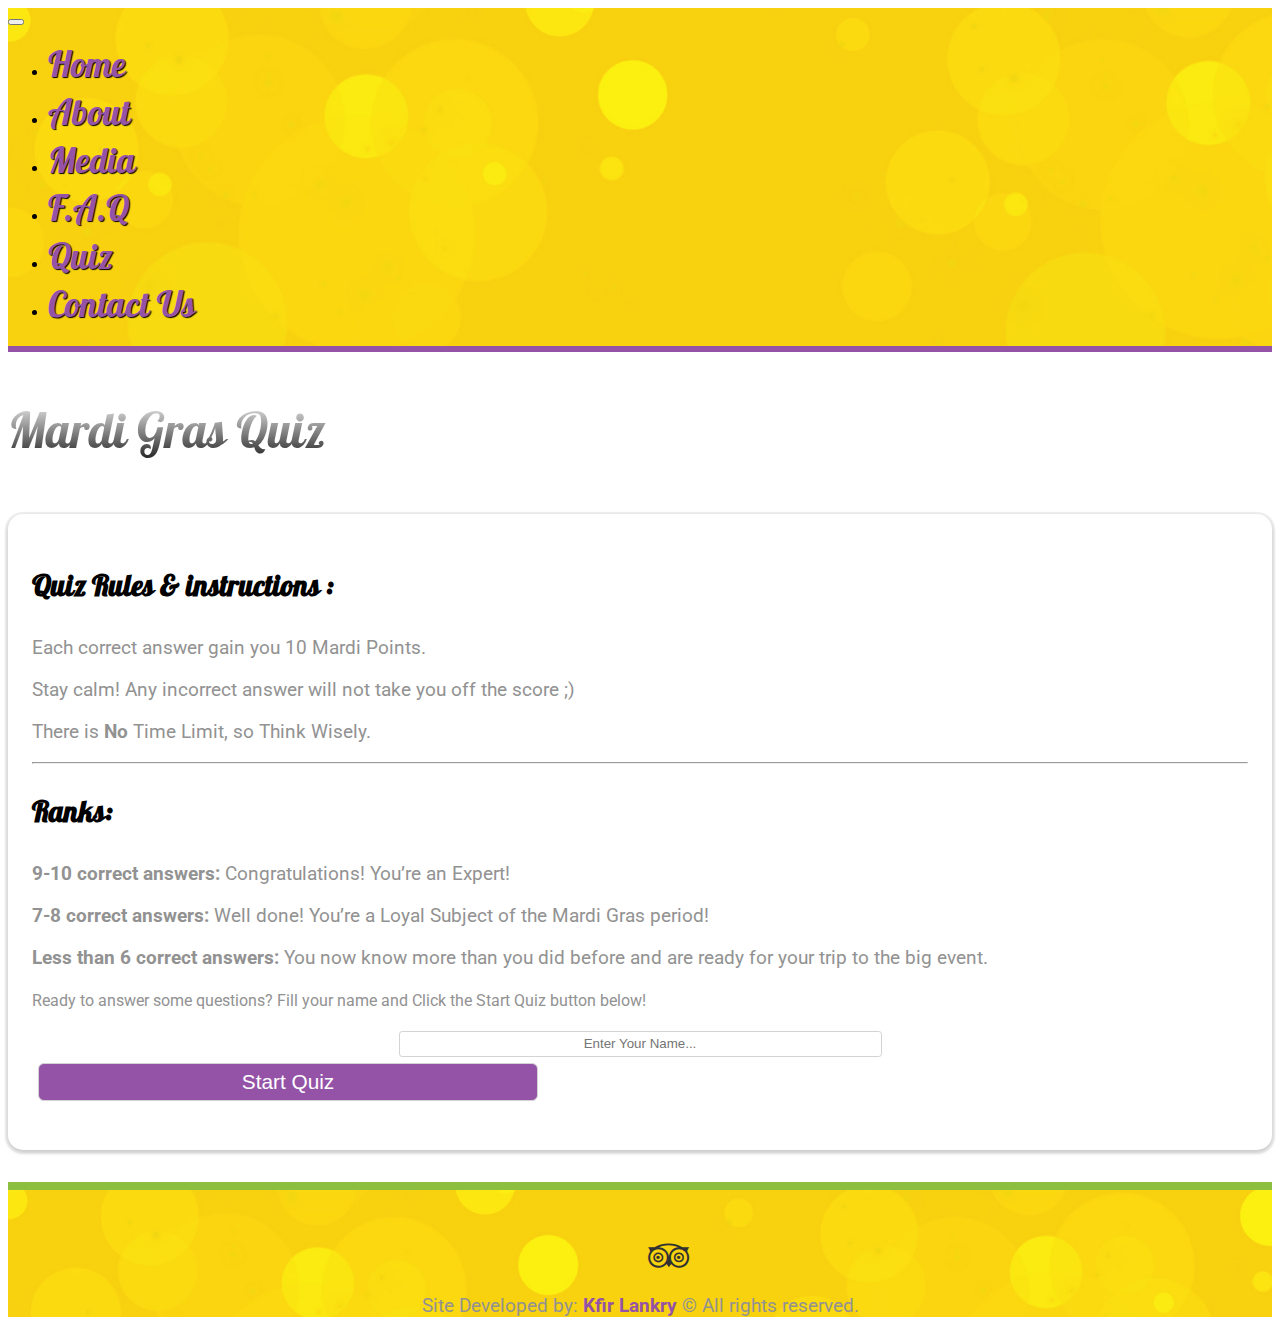
<file: quiz.html>
<!DOCTYPE html>
<html lang="en">

<head>
  <meta charset="UTF-8" />
  <meta http-equiv="X-UA-Compatible" content="IE=edge" />
  <meta name="viewport" content="width=device-width, initial-scale=1.0" />
  <meta property="og:title" content="MardiGras - New Orleans.">
  <meta property="og:type" content="Website" />
  <meta property="og:description"
    content="The holiday of Mardi Gras is celebrated in all of Louisiana, including the city of New Orleans.">
  <meta property="og:image" content="https://i.ibb.co/QPJbbGK/thumbnail.jpg">
  <meta property="og:url" content="https://www.mardigrasneworleans.com/">
  <meta name="theme-color" content="#9453a6" />
  <link href="https://cdn.jsdelivr.net/npm/bootstrap@5.1.3/dist/css/bootstrap.min.css" rel="stylesheet"
    integrity="sha384-1BmE4kWBq78iYhFldvKuhfTAU6auU8tT94WrHftjDbrCEXSU1oBoqyl2QvZ6jIW3" crossorigin="anonymous" />
  <link rel="preconnect" href="https://fonts.googleapis.com">
  <link rel="preconnect" href="https://fonts.gstatic.com" crossorigin>
  <link
    href="https://fonts.googleapis.com/css2?family=Henny+Penny&family=Pattaya&family=Roboto:wght@400;900&display=swap"
    rel="stylesheet">
  <link rel="stylesheet" href="https://cdnjs.cloudflare.com/ajax/libs/font-awesome/6.1.1/css/all.min.css"
    integrity="sha512-KfkfwYDsLkIlwQp6LFnl8zNdLGxu9YAA1QvwINks4PhcElQSvqcyVLLD9aMhXd13uQjoXtEKNosOWaZqXgel0g=="
    crossorigin="anonymous" referrerpolicy="no-referrer" />
  <link rel="stylesheet" href="https://cdnjs.cloudflare.com/ajax/libs/animate.css/4.1.1/animate.min.css" />
  <link rel="stylesheet" href="https://maxcdn.bootstrapcdn.com/font-awesome/4.5.0/css/font-awesome.min.css">
  <link rel="stylesheet" href="css/backtotop.css">
  <link rel="stylesheet" href="css/quiz.css" />
  <link rel="icon" href="favicon.ico" type="image/x-icon">
  <title>Mardi Gras | Quiz</title>
</head>

<body class="d-flex flex-column min-vh-100">
  <!-- Navigator Bar -->
  <nav class="navbar navbar-expand-md navbar-dark bg-dark">
    <a href="index.html"><img class="mardi_logo" src="images/mardi_logo.png" alt="Logo"></a>

    <div class="container-fluid">
      <button class="navbar-toggler" type="button" data-bs-toggle="collapse" data-bs-target="#navbarSupportedContent"
        aria-controls="navbarSupportedContent" aria-expanded="false" aria-label="Toggle navigation">
        <span class="navbar-toggler-icon"></span>
      </button>
      <div class="collapse navbar-collapse" id="navbarSupportedContent">
        <ul class="navbar-nav me-auto mb-2 mb-md-0 mx-auto nav-title">
          <li class="nav-item mx-3">
            <a class="nav-link link-color1" href="./index.html">Home</a>
          </li>
          <li class="nav-item mx-3">
            <a class="nav-link link-color2" href="./about.html">About</a>
          </li>
          <li class="nav-item mx-3">
            <a class="nav-link link-color3" href="./media.html">Media</a>
          </li>
          <li class="nav-item mx-3">
            <a class="nav-link link-color4" href="./faq.html">F.A.Q</a>
          </li>
          <li class="nav-item mx-3">
            <a class="nav-link link-color5" href="./quiz.html">Quiz</a>
          </li>
          <li class="nav-item mx-3">
            <a class="nav-link link-color5" href="./contact.html">Contact Us</a>
          </li>
        </ul>
      </div>
    </div>
  </nav>
  </div>

  <!-- Quiz -->
  <div class="container mt-1 pt-4 text-center">
    <section id="quiz">
      <p class="title_lines h1_id pt-3 pb-1"><span id="mardi-big-title">Mardi Gras Quiz</span></p>
      <div class="row main-quiz-container">
        <div class="quiz-container col-lg-12 pt-4 mt-1">
          <!-- Start screen -->
          <div id="start-div">
            <h3><i class="fa-solid fa-hand-sparkles"></i> Quiz Rules & instructions :</h3>
            <p class="pt-3">Each correct answer gain you 10 Mardi Points.</p>
            <p>Stay calm! Any incorrect answer will not take you off the score ;)</p>
            <p>There is <strong>No</strong> Time Limit, so Think Wisely.</p>
            <hr class="mt-4 mb-4">
            <h3 class="mb-4"><i class="fa-solid fa-ranking-star"></i> Ranks:</h3>
            <p><strong>9-10 correct answers:</strong> Congratulations! You’re an Expert!</p>
            <p><strong>7-8 correct answers:</strong> Well done! You’re a Loyal Subject of the Mardi Gras period!</p>
            <p><strong>Less than 6 correct answers:</strong> You now know more than you did before and are ready for
              your trip to the big event.</p>
            <p class="mt-4"><small>Ready to answer some questions? Fill your name and Click the Start Quiz button
                below!</small></p>
            <div class="form-container mb-3"><input id="_name" type="text" placeholder="Enter Your Name..."></div>
            <button id="start-btn" class="start-button button" onclick="startQuiz()"><i
                class="fa-regular fa-circle-play"></i> Start Quiz</button>
          </div>
          <!-- End of Start screen -->

          <!-- Questions Screen -->
          <div class="quiz-box display_none">
            <h1 class="title_lines h1_id pb-4 mardi-title">Mardi Gras Quiz</span></h1>
            <p id="question-count"></p>
            <hr class="mb-5 quizhr">
            <div class="questions_box">
              <p class="question pb-2"></p>
            </div>
            <div id="restart-box" class="">
            </div>
            <div id="buttons-box">
              <div class="btns">
                <div class="btn-container">
                  <div class="row" id="btns">

                  </div>
                </div>
              </div>
            </div>
          </div>

          <p class="pt-4" id="score-txt"></p>


          <div id="score-box" class="score-box display_none">
            <h2 id="_name-title"><i class="fa-solid fa-star mt-4"></i> Hello <span id="name-title"></span>, You have
              <span id="score"></span>
              Mardi Points <i class="fa-solid fa-star"></i>
            </h2>
          </div>
        </div>
      </div>
    </section>
  </div>



  <!-- Footer -->
  <footer class="footer pb-5 mt-auto">
    <a class="link" target="_blank" href="https://www.facebook.com/MardiGrasNewOrleans"><i
        class="socials fab fa-facebook fa-2x px-1"></i></a>
    <a class="link" target="_blank" href="https://www.instagram.com/mardigrasneworleans/"><i
        class="socials fab fa-instagram fa-2x px-1"></i></a>
    <a class="link" target="_blank" href="https://twitter.com/MardiGrasNOLA"><i
        class="socials fab fa-twitter fa-2x px-1"></i></a>
    <a class="link" target="_blank" href="https://www.tripadvisor.com/Profile/MardiGrasNOLA"><i
        class="socials fa fa-tripadvisor fa-2x px-1"></i></a>
    <a class="link" target="_blank" href="mailto:press@mardigrasneworleans.com"><i
        class="socials fas fa-envelope fa-2x px-1 mb-4"></i></a>
    <p class="text-black">Site Developed by: <strong> <a href="https://kfirlankry.netlify.app/" target="_blank">Kfir
          Lankry</a></strong> © All rights reserved.</p>
  </footer>

  <!-- Back To Top Btn -->
  <button onclick="topFunction()" id="myBtn" title="Go to top"><i class="fa-solid fa-angle-up fa-1x"></i></button>

  <!-- Javascript -->
  <script src="https://cdn.jsdelivr.net/npm/bootstrap@5.1.3/dist/js/bootstrap.bundle.min.js"
    integrity="sha384-ka7Sk0Gln4gmtz2MlQnikT1wXgYsOg+OMhuP+IlRH9sENBO0LRn5q+8nbTov4+1p"
    crossorigin="anonymous"></script>
  <script src="js/quiz.js"></script>
  <script src="js/backtotop.js"></script>
</body>

</html>
</file>
<file: css/counter.css>
#clockdiv {
  font-family: "Pattaya";
  color: #fff;
  display: inline-block;
  font-weight: 100;
  text-align: center;
  font-size: 45px;
  text-shadow: 1px 1px 2px black;
  filter: drop-shadow(0.35rem 0.35rem 0.4rem rgba(0, 0, 0, 0.5));
}

#clockdiv > div {
  padding: 20px;
  border-radius: 15px;
  background: #8cbf3fd7;
  display: inline-block;
}

#clockdiv div > span {
  padding: 15px;
  border-radius: 5px;
  background: #67991cce;
  display: inline-block;
  width: 100%;
}

.smalltext {
  padding-top: 10px;
  font-size: 2.3rem;
  text-shadow: 1px 1px 2px black;
}

.counter {
  text-align: center;
}

@media only screen and (max-width: 767px) {
  #clockdiv > div {
    padding: 10px;
    border-radius: 3px;
    background: #8cbf3fd7;
    display: inline-block;
    font-size: 30px;
  }

  #clockdiv div > span {
    padding: 5px;
    border-radius: 3px;
    background: #67991cce;
    display: inline-block;
  }
  .smalltext {
    padding-top: 5px;
    font-size: 1.5rem;
    text-shadow: 1px 1px 2px black;
  }
}
</file>
<file: css/about.css>
@import url(nav.css);
@import url(index.css);

.counter {
  border-bottom: 0.4em solid #9453a6;
  text-align: center;
  background-image: url(../images/image6.jpg);
  background-repeat: no-repeat;
  background-attachment: fixed;
  background-position: center;
  background-size: cover;
  height: 520px;
  padding-top: 60px;
}

.countdown_title {
  font-weight: 1000px;
  font-size: 4rem;
  margin: 40px 0px 20px;
  font-family: "Pattaya";
}

.text_sahdow {
  text-shadow: 4px 4px black !important;
}

.text_align {
  text-align: left;
}

.about_img,
.about_img2 {
  text-align: justify;
  padding: 1rem;
  width: 250px;
  filter: drop-shadow(0.2rem 0.3rem 0.2rem rgba(0, 0, 0, 0.3));
  border-radius: 30px;
}

.about_img {
  float: left;
}

.about_img2 {
  float: right;
}

@media only screen and (max-width: 767px) {
  .about_img,
  .about_img2 {
    display: none;
  }
  .countdown_title {
    font-size: 2.5rem;
  }
  .counter {
    height: 380px;
  }
}
</file>
<file: css/contact.css>
@import url(nav.css);
@import url(index.css);

.contact-box,
.map {
  margin: auto;
  display: flex;
}

.googlemap {
  border-radius: 15px;
}
#contact {
  margin-top: 1rem;
}

a {
  font-family: "Roboto", sans-serif;
  font-size: 1.2rem;
}

.map {
  justify-content: center;
}

iframe {
  width: 600px;
  height: 440px;
}

.text_align {
  text-align: center;
}

.red_color {
  color: red;
}

.text_area_height {
  height: 150px !important;
}

._btn {
  background-color: #9453a6 !important;
  border: 1px solid #9453a6 !important;
}

._btn:hover {
  background-color: #c97fdd !important;
}

.responsive_hr {
  display: none;
}

@media only screen and (max-width: 767px) {
  .responsive_hr {
    display: block;
  }
}
</file>
<file: css/faq.css>
@import url(nav.css);
@import url(index.css);

.text_align {
  text-align: left;
}

.grey_color {
  color: rgb(146, 146, 146);
}

.font_size {
  font-size: 1.2rem;
}

.accordion-button.collapsed::after {
  background: url("../images/downarrow.png");
}

.accordion-button:not(.collapsed)::after {
  background: url("../images/downarrow.png");
}
</file>
<file: css/backtotop.css>
#myBtn {
  display: none;
  position: fixed;
  bottom: 20px;
  right: 30px;
  z-index: 98;
  border: none;
  outline: none;
  background-color: #f2cc0f;
  cursor: pointer;
  padding: 15px;
  border-radius: 8px;
}

#myBtn:hover {
  background-color: #ffda1f; /* Add a dark-grey background on hover */
}
</file>
<file: css/quiz.css>
@import url(nav.css);
@import url(index.css);

.main-quiz-container {
  display: flex;
  justify-content: center;
}

.quiz-container {
  background-color: rgb(255, 255, 255);
  width: 100%;
  height: 100%;
  border-radius: 15px;
  box-shadow: 0 1px 1px 3px rgba(0, 0, 0, 0.06), 0 2px 5px 0 rgba(0, 0, 0, 0.2);
  margin-bottom: 2rem;
  padding: 1.5rem;
}

.buttons-box {
  margin-top: 2.5rem;
}

.btns {
  margin: 0 auto;
  /* display: block; */
}

.button {
  background-color: #9453a6;
  border: 1px solid lightgrey;
  padding: 6px;
  color: white;
  width: 500px;
  margin: 6px;
  border-radius: 6px;
  font-size: 1.3rem;
}

.question {
  font-size: 1.4rem !important;
}

.button:hover {
  background-color: #c97fdd;
}

.btn-container {
  display: flex;
}

#btns {
  justify-content: center;
}

.form-container {
  display: flex;
  justify-content: center;
}

input {
  padding: 0.3rem 0.7rem;
  border-radius: 0.2rem;
  border: 1px solid lightgrey;
  padding-left: 12.5%;
  padding-right: 12.5%;
  text-align: center;
}

#restart {
  background-color: #8cbf3f;
  width: 200px;
  border: 1px solid lightgrey;
  padding: 8px;
  color: white;
  margin: 10px;
  border-radius: 6px;
  font-size: 1.3rem;
}

.display_none {
  display: none;
}

._gameoverTxt {
  font-family: "Pattaya";
  font-size: 2rem;
}

#restart:hover {
  background-color: #487607;
}

.mardi-title {
  border-bottom: 1px solid lightgrey;
  border-left: 1px solid lightgrey;
  border-right: 1px solid lightgrey;
  margin-bottom: 1rem;
  border-radius: 7px;
}

@media only screen and (max-width: 800px) {
  .button,
  #_name {
    width: 90%;
  }
  #score-txt {
    font-size: 1.2rem !important;
  }
  .question {
    font-size: 1.2rem !important;
  }
  ._gameoverTxt {
    font-size: 1rem;
    margin-top: 1.3rem;
  }
  .quiz-container {
    width: 85%;
    height: 85%;
  }
}
</file>
